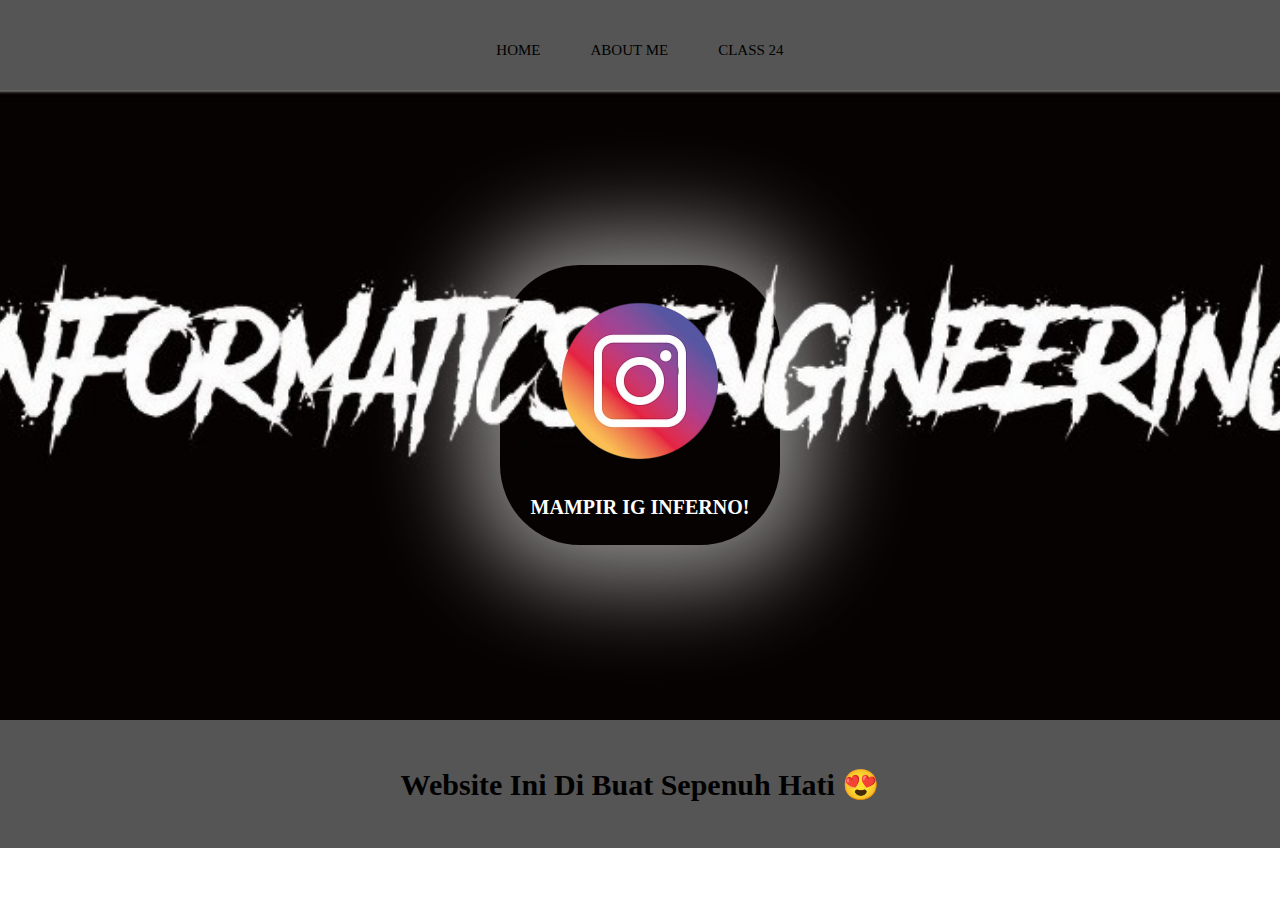
<file: index.html>
<html>
    <head>
        <title>WEB ANGKATAN</title>
        <link rel="stylesheet" href="style.css" />
    </head>
    <body>
        <div class="container">
        <!--NAVIGATION BAR-->
        <div class="container-navbar">
            <ul class="ul-navbar">
                <li class="li-navbar">
                    <a href="#" class="a-navbar">HOME</a>
                </li>
                <li class="li-navbar">
                  <a href="about.html" class="a-navbar">ABOUT ME</a>
                </li>
                <li class="li-navbar">
                    <a href="CLASS24.html" class="a-navbar">CLASS 24</a>
                </li>
            </ul>
        </div>
        <!--NAVIGATION BAR SELESAI-->
        <div>
        
        </div>
        <!--CONTENT 1-->
        <div class="container-content">
            <a href="https://www.instagram.com/inferno2024_/" class="a-content">
                <img src="logo ig.png" class="img-content" />
                <p>MAMPIR IG INFERNO!</p>
            </a>
        </div>
        <!--NAVIGATION 1 END-->
        <div>

        </div>
        
        <!--FOOTER-->
        <div class="container-footer">
            <h1 class="h1-footer">Website Ini Di Buat Sepenuh Hati 😍</h1>
        </div>
        <!--FOOTER END-->
    </div>
    </body>
</html>
</file>
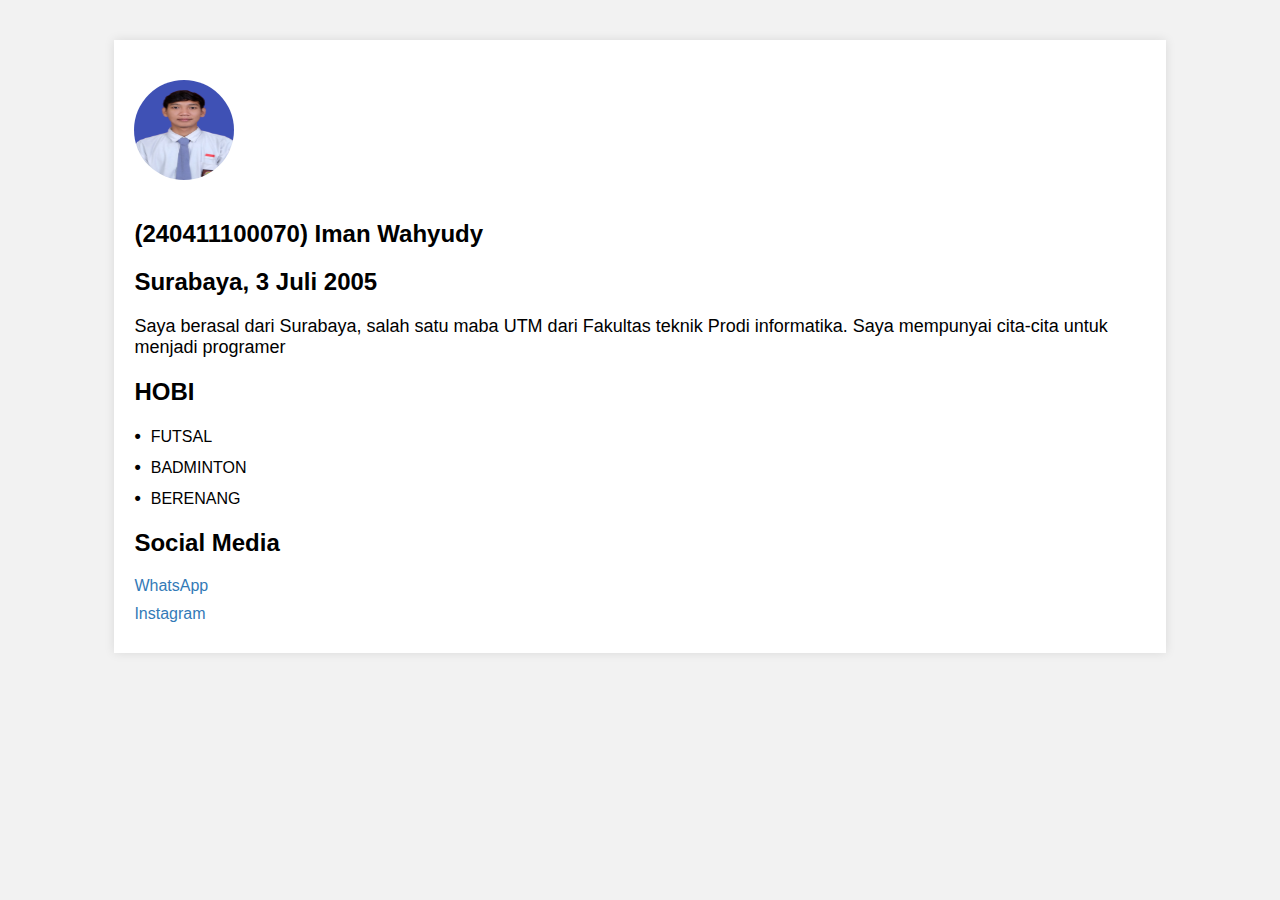
<file: about.html>
<!DOCTYPE html>  
<html>  
<head>  
	<title>About Me</title>  
	<style>  
		body {  
			font-family: Arial, sans-serif;  
			background-color: #f2f2f2;  
		}  
		  
		.container {  
			width: 80%;  
			margin: 40px auto;  
			background-color: #fff;  
			padding: 20px;  
			box-shadow: 0 0 10px rgba(0, 0, 0, 0.1);  
		}  
		  
		.profile-picture {  
			width: 100px;  
			height: 100px;  
			border-radius: 50%;  
			margin: 20px auto;  
		}  
		  
		.name {  
			font-size: 24px;  
			font-weight: bold;  
			margin-bottom: 10px;  
		}  
		  
		.bio {  
			font-size: 18px;  
			margin-bottom: 20px;  
		}  
		  
		.skills {  
			list-style: none;  
			padding: 0;  
			margin: 0;  
		}  
		  
		.skills li {  
			margin-bottom: 10px;  
		}  
		  
		.skills li::before {  
			content: "\2022";  
			font-weight: bold;  
			font-size: 18px;  
			margin-right: 10px;  
		}  
		  
		.social-media {  
			list-style: none;  
			padding: 0;  
			margin: 0;  
		}  
		  
		.social-media li {  
			margin-bottom: 10px;  
		}  
		  
		.social-media li a {  
			text-decoration: none;  
			color: #337ab7;  
		}  
		  
		.social-media li a:hover {  
			color: #23527c;  
		}  
	</style>  
</head>  
<body>  
	<div class="container">  
		<img src="fto bg biru.png" alt="Profile Picture" class="profile-picture">  
		<h1 class="name">(240411100070) Iman Wahyudy</h1>
        <h2 class="ttl">Surabaya, 3 Juli 2005</h2>  
		<p class="bio">Saya berasal dari Surabaya, salah satu maba UTM dari Fakultas teknik Prodi informatika. Saya mempunyai cita-cita untuk menjadi programer</p>  
		<h2>HOBI</h2>  
		<ul class="skills">  
			<li>FUTSAL</li>  
			<li>BADMINTON</li>  
			<li>BERENANG</li>    
		</ul>  
		<h2>Social Media</h2>  
		<ul class="social-media">  
			<li><a href="https://wa.me/+6285645050937/">WhatsApp</a></li>
            <li><a href="https://www.instagram.com/wayyalwayshappyy/">Instagram</a></li>   
		</ul>  
	</div>  
</body>  
</html>
</file>
<file: style.css>
*,
html {
    margin: 0;
    padding: 0;
}

.container {}

.container-navbar {
    background-color: #555;
    width: 100%;
    height: 90px;
}

.ul-navbar{
    display: flex;
    height: 100px;
    justify-content: center;
    align-items: center;
}

.li-navbar{
    list-style-type: none;
    padding: 20px;
    margin: 5px;
    color: white;
    font-size: 15px;
}

.li-navbar:hover {
    background-color: silver;
    transition: .3s ease-in-out;
    transition-delay: .3s;
    border-radius: 8px;
}

.a-navbar {
    color: black;
    text-decoration: none;
}

.container-content{
    background-image: url(Tulisan\ Inferno.jpg);
    background-size: cover;
    background-position: center;
    display: flex;
    justify-content: center;
    align-items: center;
    height: 70%;
}

.img-content {
    height: 180px;
}

.a-content {
    background-color: transparent;
    color: white;
    text-decoration: none;
    font-weight: bolder;
    font-size: 20px;
    width: 280px;
    height: 280px;
    display: flex;
    flex-direction: column;
    justify-content: space-evenly;
    align-items: center;
    border-radius: 80px;
    box-shadow: 2px 3px 99px 31px rgba(255,255,255,0.59);
-webkit-box-shadow: 2px 3px 99px 31px rgba(255,255,255,0.59);
-moz-box-shadow: 2px 3px 99px 31px rgba(255,255,255,0.59);

}

.container-footer{
    height: 128px;
    background-color: #555;
    display: flex;
    justify-content: center;
    align-items: center;
}

.h1-footer {
    font-size: 30px;
}

.img-ang {
    width: 80px;
    height: 80px;
    border-radius: 50%;
    padding-top: 5px;
    padding-left: 5px;
}

.bioang {
    float: left;
}

.text {
    font-size: x-large;
    text-align: center;
    background-color: rgb(96, 96, 96);
    padding-top: 5px;
}

.TTL {
    font-size: small;
    text-align: center;
    background-color: rgb(96, 96, 96);
    padding-bottom: 5px;
}

.img-abm{
    height: 275px;
    border-radius: 15%;
}

.container-abm {
    background-color: rgb(96, 96, 96);
    display: flex;
    justify-content: center;
    padding: 5px;
}

.text {
    font-size: small;
    text-align: center;
    background-color: rgb(96, 96, 96);
}
</file>
